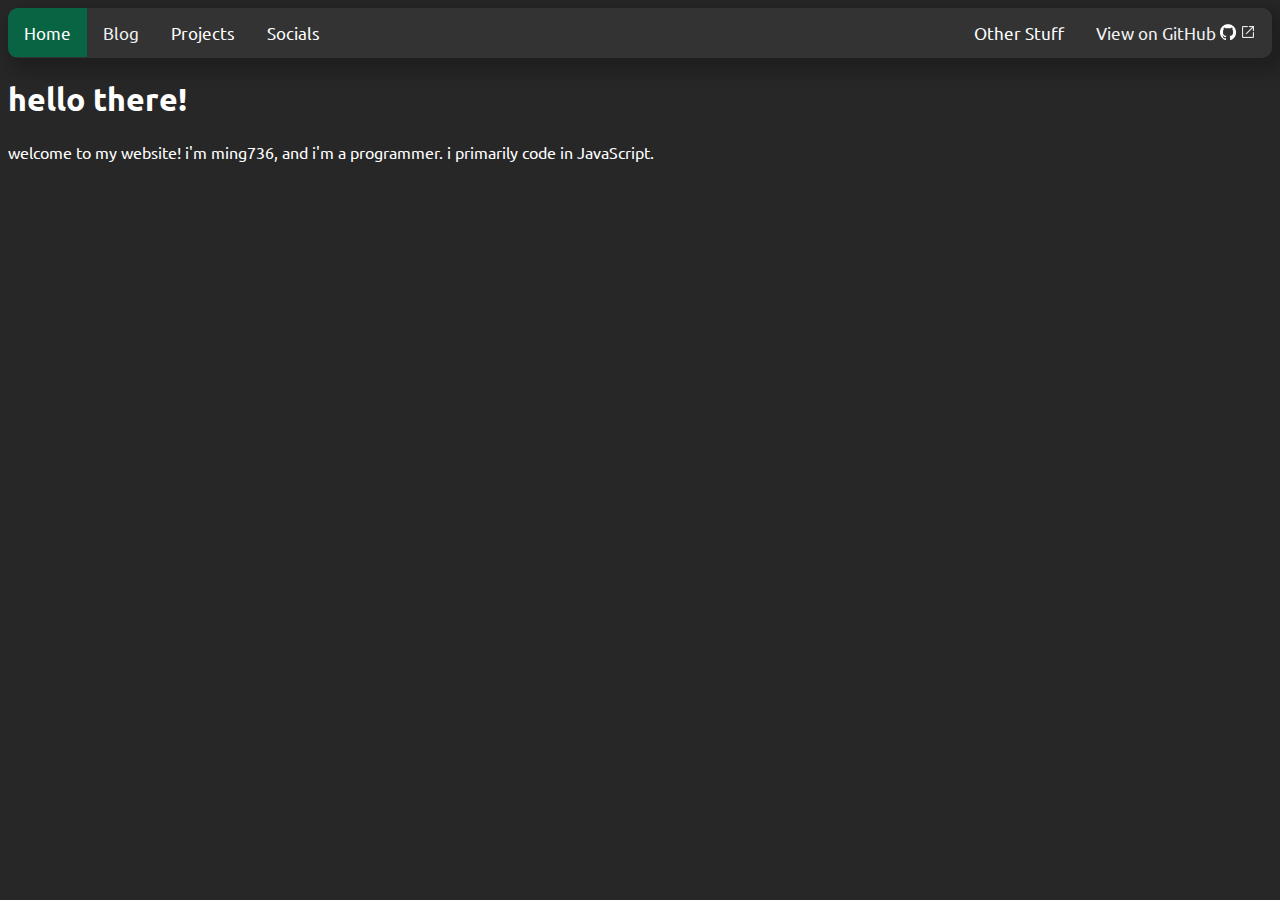
<file: index.html>
<!DOCTYPE html>
<html lang="en">
    <head>
        <title>ming736</title>
        <style>body{visibility: hidden;background-color: #272727;};</style>
        <script src="/assets/components/main.js" type="text/javascript" defer></script>
        <meta property="og:title" content="Home" />
        <meta property="og:type" content="website" />
        <meta property="og:url" content="https://ming736.github.io/?beta_site" />
        <meta property="og:description" content="welcome to my site!" />
        <meta property="og:site_name" content="ming736's site" />
        <meta name="twitter:card" content="summary_large_image" />
        <meta name="twitter:title" content="ming736's site" />
        <meta name="twitter:description" content="welcome to my site!" />
        <meta name="twitter:site" content="@ming736_" />
        <script>
            const queryString = window.location.search;
            const urlParams = new URLSearchParams(queryString);
            const isBetaSite = urlParams.has('beta_site');
            const siteVersionOverride = urlParams.get('version');
            if (siteVersionOverride == "1") {
                location.href = "/legacy.html"
            }
        </script>
    </head>
    <body>
        <h1>hello there!</h1>
        <p>welcome to my website! i'm ming736, and i'm a programmer. i primarily code in JavaScript.</p>
    </body>
</html>
<!--
    
-->
</file>
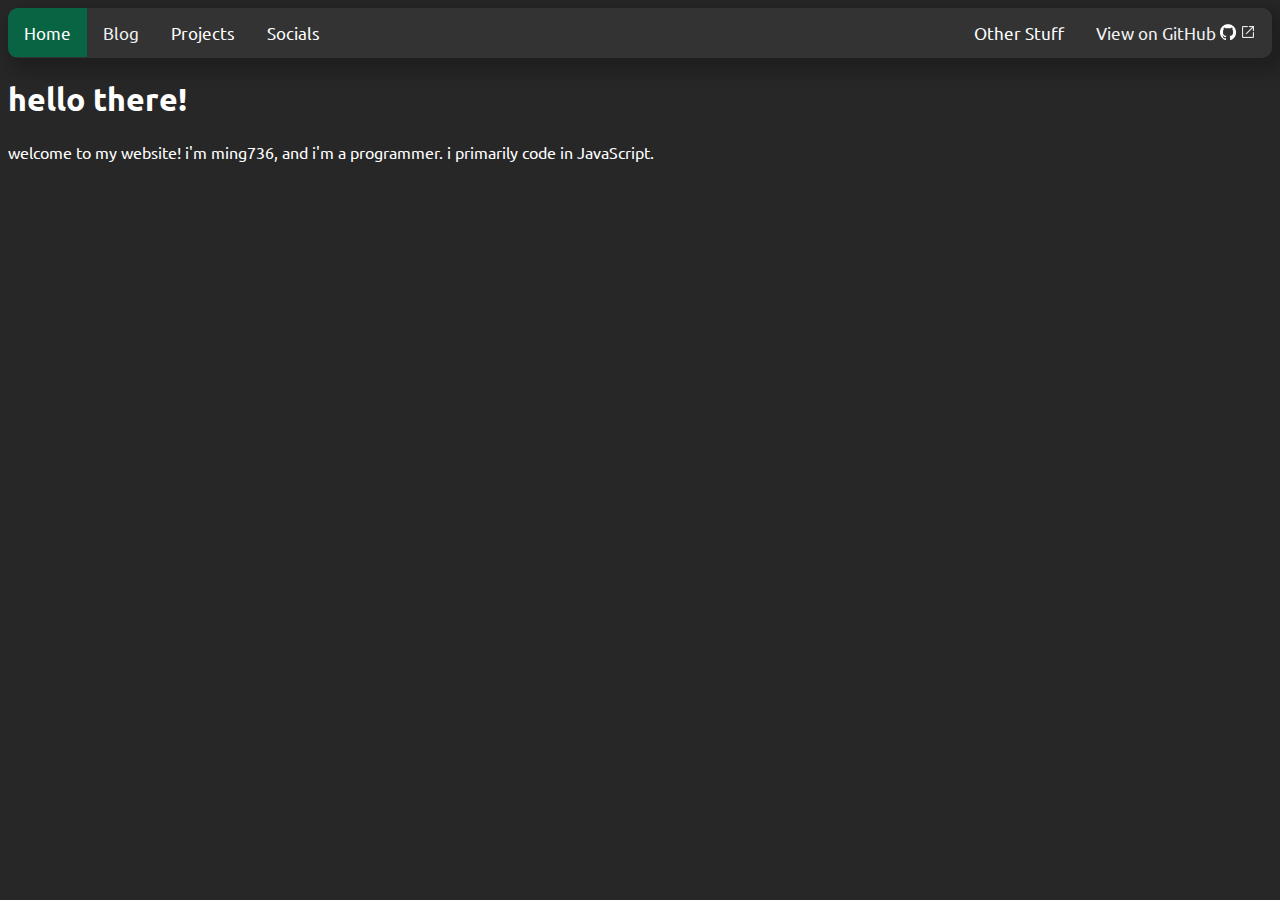
<file: beta.html>
<!DOCTYPE html>
<html lang="en">
    <head>
        <title>ming736</title>
        <style>body{visibility: hidden;background-color: #272727;};</style>
        <script src="/assets/components/main.js" type="text/javascript" defer></script>
        <meta property="og:title" content="Home" />
        <meta property="og:type" content="website" />
        <meta property="og:url" content="https://ming736.github.io/?beta_site" />
        <meta property="og:description" content="welcome to my site!" />
        <meta property="og:site_name" content="ming736's site" />
        <meta name="twitter:card" content="summary_large_image" />
        <meta name="twitter:title" content="ming736's site" />
        <meta name="twitter:description" content="welcome to my site!" />
        <meta name="twitter:site" content="@ming736_" />
        <script>
            const queryString = window.location.search;
            const urlParams = new URLSearchParams(queryString);
            const isBetaSite = urlParams.has('beta_site');
            const siteVersionOverride = urlParams.get('version');
            if (siteVersionOverride == "1") {
                if (location.pathname == "/") {
                    location.href = "/legacy.html"
                } else {
                    location.href = "/legacy.html"
                }
            }
            location.href = "/index.html"
        </script>
    </head>
    <body>
        <h1>hello there!</h1>
        <p>welcome to my website! i'm ming736, and i'm a programmer. i primarily code in JavaScript.</p>
    </body>
</html>
<!--
    
-->
</file>
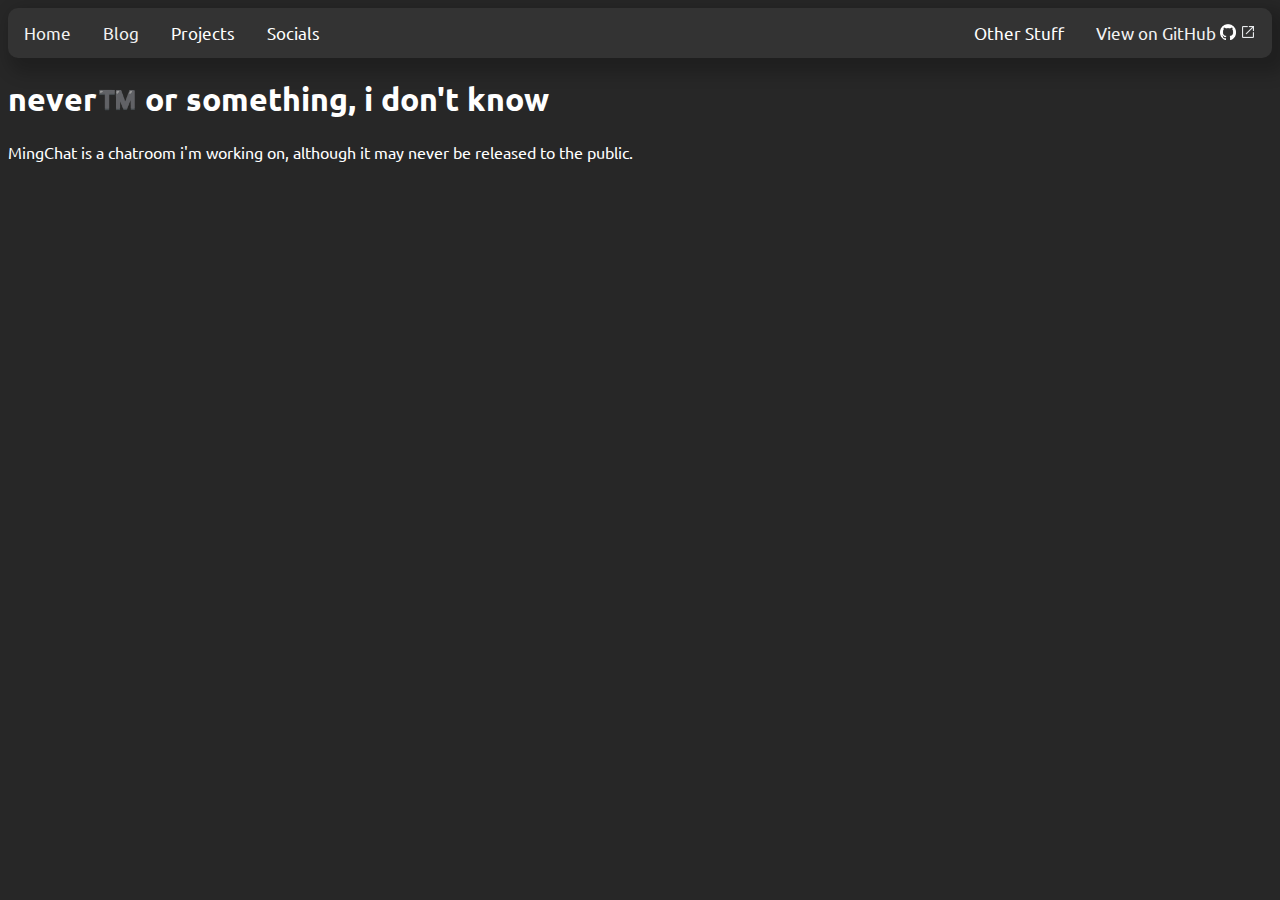
<file: mingchat.html>
<!DOCTYPE html>
<html lang="en">

<head>
    <meta charset="UTF-8" />
    <meta name="viewport" content="width=device-width, initial-scale=1.0" />
    <title>mingchat - coming in 300 trillion years</title>
    <meta property="og:title" content="mingchat" />
    <meta property="og:type" content="website" />
    <meta property="og:url" content="https://ming736.github.io/mingchat.html" />
    <meta property="og:description" content="a simple chatroom" />
    <meta property="og:site_name" content="ming736's site" />
    <meta name="twitter:card" content="summary_large_image" />
    <meta name="twitter:title" content="mingchat" />
    <meta name="twitter:description" content="a simple chatroom" />
    <meta name="twitter:site" content="@ming736_" />
    <!--<link rel="stylesheet" href="./styles.css">
    <script src="components/head.js" type="text/javascript" defer></script>
    <navbar-top root="/" active="mingchat.html"></navbar-top>-->
    <style>
        body {
            visibility: hidden;
            background-color: #272727;
        } ;
    </style>
    <script>
        const queryString = window.location.search;
        const urlParams = new URLSearchParams(queryString);
        const isBetaSite = urlParams.has('beta_site');
        const siteVersionOverride = urlParams.get('version');
        function loadV2() {
            const script = document.createElement('script');
            script.src = '/assets/components/main.js';
            script.type = 'text/javascript';
            script.defer = true;
            document.head.appendChild(script);
        }
        function loadV1() {
            const link = document.createElement('link');
            link.rel = 'stylesheet';
            link.href = '/styles.css';
            document.head.appendChild(link);

            const script1 = document.createElement('script');
            script1.src = '/components/head.js';
            script1.type = 'text/javascript';
            script1.defer = true;
            document.head.appendChild(script1);

            const script2 = document.createElement('script');
            script2.src = '/components/download.js';
            script2.type = 'text/javascript';
            script2.defer = true;
            document.head.appendChild(script2);
            document.addEventListener("DOMContentLoaded", () => {
                const navbarTop = document.createElement('navbar-top');
                document.body.prepend(navbarTop);
            })
        }
        if (isBetaSite) {
            loadV2()
        } else {
            if (siteVersionOverride) {
                switch (siteVersionOverride) {
                    case "1": loadV1();break
                    case "2": loadV2();break
                    default: loadV2();break
                }
            } else {
                loadV2()
            }
        }
    </script>
</head>

<body>
    <h1>never™️ or something, i don't know</h1>
    <p>MingChat is a chatroom i'm working on, although it may never be released to the public.</p>
</body>

</html>
</file>
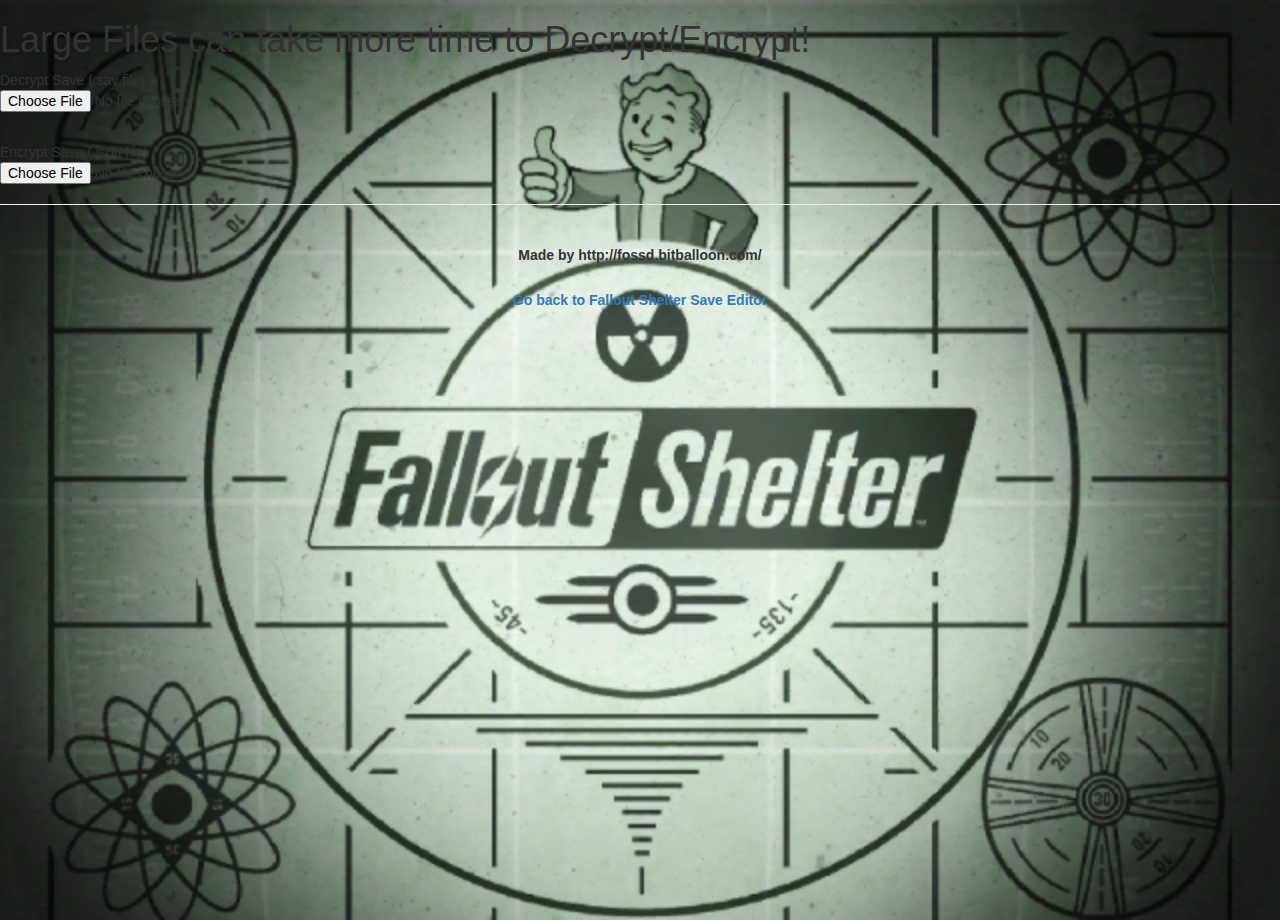
<file: SaveDecrypt.html>
<!--
Copyright (C) 2017 

    This program is free software: you can redistribute it and/or modify
    it under the terms of the GNU Affero General Public License as published
    by the Free Software Foundation, either version 3 of the License, or
    (at your option) any later version.

    This program is distributed in the hope that it will be useful,
    but WITHOUT ANY WARRANTY; without even the implied warranty of
    MERCHANTABILITY or FITNESS FOR A PARTICULAR PURPOSE.  See the
    GNU Affero General Public License for more details.

    You should have received a copy of the GNU Affero General Public License
    along with this program.  If not, see <http://www.gnu.org/licenses/>.
-->
<html><head><meta http-equiv="Content-Type" content="text/html; charset=UTF-8">
<title>Fallout Shelter Save Decryptor</title>
<script src="js/DeEn.js"></script>
<script src="js/json2.min.js"></script>
<script src="js/jquery-2.1.4.min.js"></script>
<link rel="stylesheet" href="css/bootstrap.min.css">
  <link rel="stylesheet" href="css/style.css">
</head>
<body onload="fossdLoad();">
    <h1>Large Files can take more time to Decrypt/Encrypt!</h1>
    <p>Decrypt Save (.sav file)
        <input type="file" id="sav_file2" name="sav_file2">
    </p>
    <br>
    <p>Encrypt Save (.json file)
        <input type="file" id="json_file2" name="json_file2">
    </p>
    
    <hr>
    <br><center><label>Made by http://fossd.bitballoon.com/</label></center>
    <br><center><b><a href="https://rakion99.github.io/shelter-editor/">Go back to Fallout Shelter Save Editor</a></b></center>
    
</body></html>
</file>
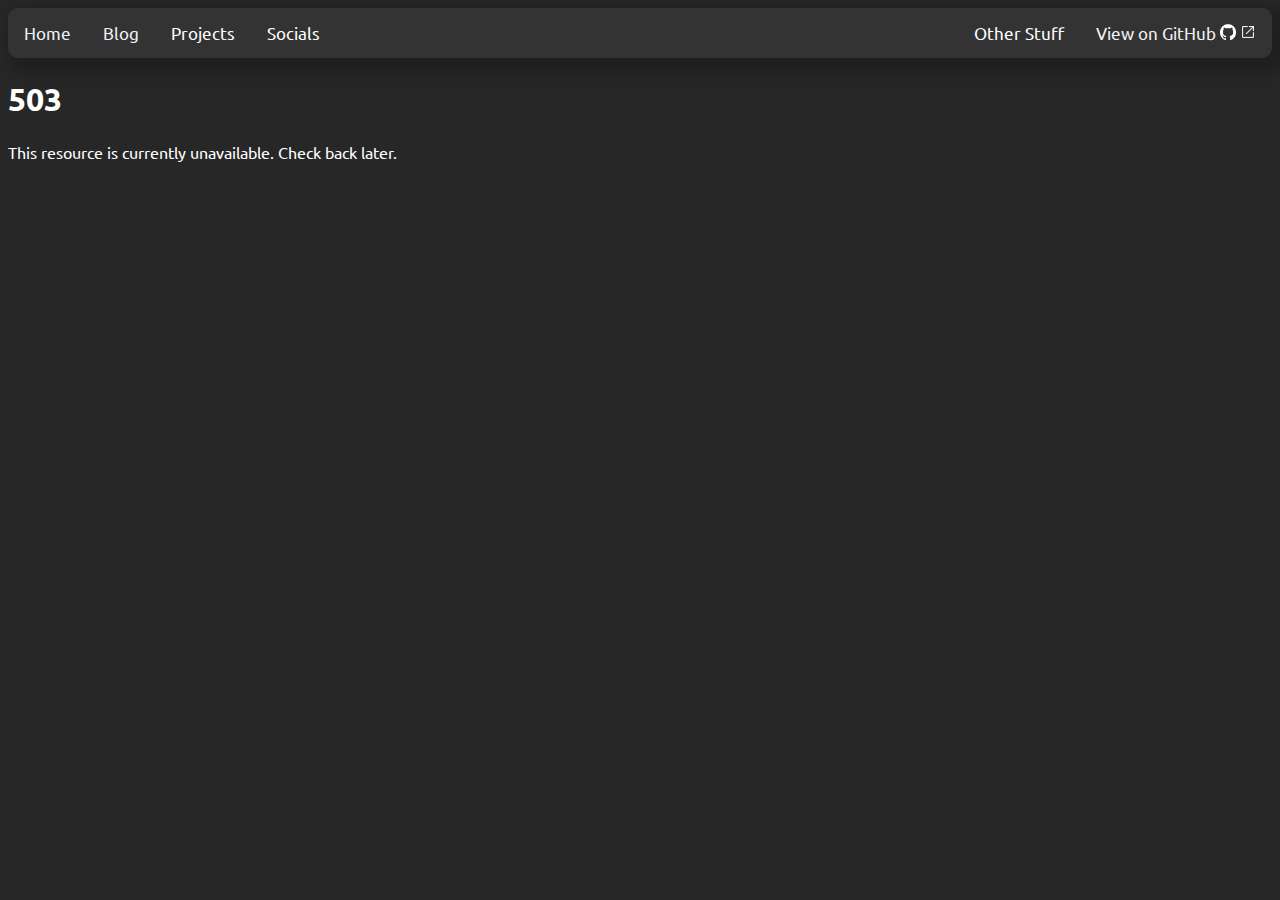
<file: summit.html>
<!DOCTYPE html>
<html lang="en">

<head>
    <script defer>
        const queryString = window.location.search;
        const urlParams = new URLSearchParams(queryString);
        const isBetaSite = urlParams.has('beta_site');
        if (isBetaSite ||! urlParams.has("version")) {
            location.href = "/503.html"
        } else if (urlParams.get("version") == "1") {
            location.href = "/unavailable.html"
        }
    </script>
</head>

<body>
</body>

</html>
</file>
<file: styles.css>
/*
i do not own these fonts nor am i endorsed by the owners of it
 */
@font-face {
  font-family: 'Ubuntu';
  font-weight: 300;
  src: url('/assets/fonts/Ubuntu-Light.ttf');
}

@font-face {
  font-family: 'Ubuntu';
  font-weight: 400;
  src: url('/assets/fonts/Ubuntu-Regular.ttf');
}

@font-face {
  font-family: 'Ubuntu';
  font-weight: 500;
  src: url('/assets/fonts/Ubuntu-Medium.ttf');
}

@font-face {
  font-family: 'Ubuntu';
  font-weight: 700;
  src: url('/assets/fonts/Ubuntu-Bold.ttf');
}

header,h1,h2,h3,h4,h5,h6,p,text,strong,span,div {
  font-family: 'Ubuntu', sans-serif;
  color: white;
}



button {
  font-family: 'Ubuntu', sans-serif;
  border: 2px solid;
}

button.downloadbtn {
  border-radius: 5px;
}

body {
  background-color: #5c5c5c;
  visibility: visible;
}

.topnav {
    border-radius: 10px;
    background-color: #333;
    overflow: hidden;
}
  
.topnav a {
  float: left;
  color: #f2f2f2;
  text-align: center;
  padding: 14px 16px;
  text-decoration: none;
  font-size: 17px;
}

div.download-frame {
  border-radius: 15px;
  border: 5px dashed rgb(0, 0, 0);
  background-color: gray;    
  text-align: left;
  padding-left: 15px;
}

.topnav a:hover {
  background-color: #ddd;
  color: black;
}
  
.topnav a.active {
  background-color: #04AA6D;
  color: white;
}

.navbar {
  overflow: hidden;
  background-color: #333;
  font-family: Arial;
}

/* Links inside the navbar */
.navbar a {
  float: left;
  font-size: 16px;
  color: white;
  text-align: center;
  padding: 14px 16px;
  text-decoration: none;
}

/* The dropdown container */
.dropdown {
  float: left;
  overflow: hidden;
}

/* Dropdown button */
.dropdown .dropbtn {
  font-size: 16px;
  border: none;
  outline: none;
  color: white;
  padding: 14px 16px;
  background-color: inherit;
  font-family: inherit; /* Important for vertical align on mobile phones */
  margin: 0; /* Important for vertical align on mobile phones */
}

/* Add a red background color to navbar links on hover */
.navbar a:hover, .dropdown:hover .dropbtn {
  background-color: #ddd;
}

/* Dropdown content (hidden by default) */
.dropdown-content {
  display: none;
  position: absolute;
  background-color: #f9f9f9;
  min-width: 160px;
  box-shadow: 0px 8px 16px 0px rgba(0,0,0,0.2);
  z-index: 1;
}

/* Links inside the dropdown */
.dropdown-content a {
  float: none;
  color: black;
  padding: 12px 16px;
  text-decoration: none;
  display: block;
  text-align: left;
}

/* Add a grey background color to dropdown links on hover */
.dropdown-content a:hover {
  background-color: #ddd;
}

/* Show the dropdown menu on hover */
.dropdown:hover .dropdown-content {
  display: block;
}

.site-banner {
  display: block;
  background-color: rgb(255, 174, 0);
  color: black;
  text-align: center;
  padding: 8px;
  margin-bottom: 8px;
}
</file>
<file: css/style.css>
html,
body {
  height: 100%;
}

body {
  background-image: url(../bg.png);
  background-size: cover;
  background-color: #000000;
}

h2[id="ann"] {
  background-color: red;
}

body > .container {
  height: 450px;
  width: 900px;
  margin: -225px 0 0 -450px;
  position: absolute;
  top: 50%;
  left: 50%;
  padding: 0;
}

.tabs {
  height: 30px;
  position: absolute;
  top: -5px;
}

.tab {
  line-height: 30px;
  display: inline-block;
  border: 4px solid transparent;
  color: #ddd;
  border-top-left-radius: 10px;
  border-top-right-radius: 10px;
  padding: 0 20px;
}

.tab:first-child {
  border-color: transparent;
  color: #f1f1f1;
  padding-left: 0;
  padding-right: 10px;
  font-weight: bold;
}

a.tab:hover,
a.tab:active,
a.tab:focus {
  color: #333;
  text-decoration: none;
}

.tab.active {
  border-color: #467bb7;
  border-bottom-color: #fff;
  color: #333;
  background-color: #fff;
}

.row.tabs,
.row.box,
.row.save {
  margin-left: 0;
  margin-right: 0;
}

.box {
  margin-top: 30px;
  margin-bottom: 10px;
  height: 410px;
  width: 100%;
  border: 4px solid #467bb7;
  border-radius: 10px;
  overflow: hidden;
  box-sizing: border-box;
  background: #fff;
  position: relative;
}

.ready .list-group-item:first-child {
  border-radius: 0;
  border-top-width: 0;
}

.ready .list-group-item:last-child {
  border-radius: 0;
  border-bottom-width: 0;
}

.ready .list-group-item {
  border-left-width: 0;
}

.dwellers {
  height: 100%;
  overflow-y: scroll;
}

.dweller_info,
.other_info,
.wasteland_info,
.vault_info {
  height: 100%;
  padding: 15px 15px 15px 0;

  overflow-y: scroll;
}

.vault_info {
  padding: 15px;
}

.stat {
  width: 14.285714286%;
}

.stat label {
  width: 100%;
  text-align: center;
}

.stat:first-child {
  display: none;
}

.stat input.form-control {
  padding: 5px;
  text-align: center;

}

.stat .bar {
  width: 15px;
  height: 65px;
  border: 1px solid #ccc;
  position: relative;
  margin: 0 auto 10px;
}

.stat .bar::after {
  content: '';
  display: block;
  position: absolute;
  bottom: 0;
  width: 100%;
  height: 50%;
  background-color: #72beb2;
}

.stat .bar.value0::after {
  height: 0%;
}

.stat .bar.value1::after {
  height: 10%;
}

.stat .bar.value2::after {
  height: 20%;
}

.stat .bar.value3::after {
  height: 30%;
}

.stat .bar.value4::after {
  height: 40%;
}

.stat .bar.value5::after {
  height: 50%;
}

.stat .bar.value6::after {
  height: 60%;
}

.stat .bar.value7::after {
  height: 70%;
}

.stat .bar.value8::after {
  height: 80%;
}

.stat .bar.value9::after {
  height: 90%;
}

.stat .bar.value10::after {
  height: 100%;
}

.instructions {
  color: #aaa;
  width: 350px;
  height: 100px;
  text-align: center;
  position: absolute;
  line-height: 25px;
  top: 40%;
  left: 50%;
  margin-top: -100px;
  margin-left: -175px;
}

.instructions input {
  display: inline-block;
  max-width: 95px;
}

.boy {
  position: absolute;
  bottom: 10px;
  right: 10px;

  width: 250px;
}

/* Bootstrap Override */

.list-group-item.active,
.list-group-item.active:focus,
.list-group-item.active:hover {
  background-color: #72beb2;
  border-color: #72beb2;
}

a.list-group-item, a.list-group-item, button.list-group-item, button.list-group-item {
  background-color: #fff;
}

.btn-primary {
  background-color: #467bb7;
  border-color: #567997;
}

.back_button {
  display: none;
}

@media (max-width: 768px) {
  body {
    background: none;
  }

  body > .container {
    position: relative;
    top: 0;
    left: 0;

    width: 100%;
    height: 100%;

    margin: 0;
  }

  .box {
    width: 100%;
    height: calc(100% - 130px);

    border-width: 4px 0;
    border-radius: 0;
    margin-top: 75px;
  }

  .tabs {
    top: 2px;
  }

  .tab:first-child {
    color: #333;
    display: block;
  }

  .tab:nth-child(2) {
    margin-left: 15px;
  }

  .btn {
    margin: 0 15px;
    width: calc(100% - 30px);
  }

  .dwellers {
    padding-right: 0;
    z-index: 0;
  }

  .dweller_info,
  .other_info,
  .wasteland_info {
    position: absolute;
    top: 0;

    background-color: #fff;

    width: 100%;
    padding-left: 15px;
  }

  .stat {
    width: 25%;
    float: left;
  }

  .dweller_info.close,
  .other_info.close,
  .wasteland_info.close {
    display: none;
  }

  .back_button {
    display: block;
    padding-bottom: 20px;
  }
}



.presets {
  margin-top: 30px;
  margin-bottom: 10px;
  height: 370px;
  width: 100%;
  border: 4px solid #467bb7;
  border-radius: 10px;
  overflow: hidden;
  box-sizing: border-box;
  background: #fff;
  position: relative;
}
</file>
